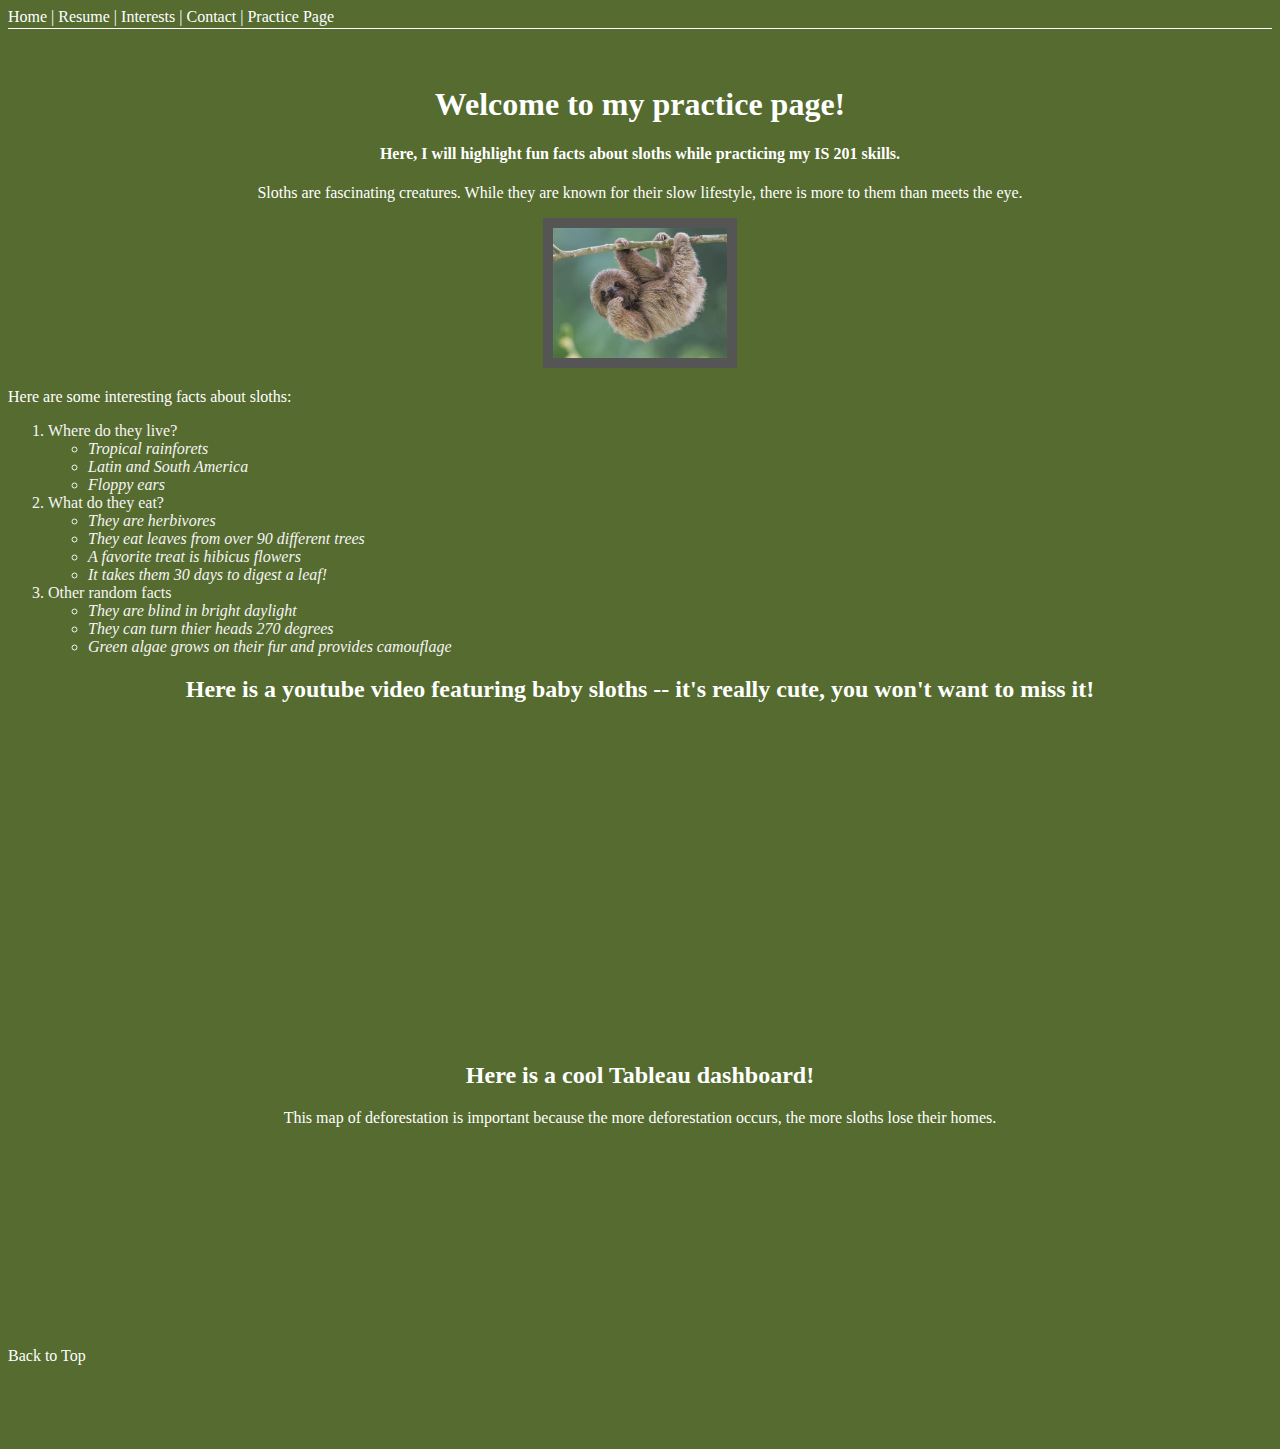
<file: practice.html>
<!DOCTYPE html>
<html lang="en">
<head>
    <meta charset="utf-8">
    <meta http-equiv="X-UAComptaible" content="IE=edge">
    <meta name="viewport" content="width=deivce-width, initial-scale=1.0">
    <meta name="description" content="Ana's website where you can learn more about her work">
    <link href="css/stylespractice.css" rel="stylesheet" />
    <link href="css/positioning.css" rel="stylesheet">
    <title>Anna Larsen's Homepage</title>
</head>
    
<body>
    <div class="common header" id="#top">
    <a href="index.html">Home</a> | 
    <a href="experience1.html">Resume</a> | 
    <a href="skills.html">Interests</a> |
    <a href="contact.html">Contact</a> |
    <a href="#">Practice Page </a>
    </div>
    <div class="common mainbody">
        <br><br>
        <h1>Welcome to my practice page!</h1>
        <h4> Here, I will highlight fun facts about sloths while practicing my IS 201 skills.</h4>
        <p>Sloths are fascinating creatures. While they are known for their slow lifestyle, there is more to them than meets the eye. </p>
        <img src="assets/img/sloth.jpeg"  height="130" alt="sloth hanging from tree">
    </div>
    <div>
    <p>Here are some interesting facts about sloths: </p>
    <ol> 
        <li> Where do they live? </li>
            <ul class="listitalics"> 
                <li> Tropical rainforets</li>
                <li>Latin and South America</li>
                <li> Floppy ears</li>
            </ul>
        <li>What do they eat? </li>
            <ul class="listitalics">
                <li>They are herbivores</li>
                <li> They eat leaves from over 90 different trees</li>
                <li>A favorite treat is hibicus flowers</li>
                <li>It takes them 30 days to digest a leaf!</li>
            </ul>
        <li>Other random facts </li>
            <ul class="listitalics">
                <li>They are blind in bright daylight</li>
                <li>They can turn thier heads 270 degrees</li>
                <li>Green algae grows on their fur and provides camouflage</li>
            </ul>
            
        </ol>
    </div>
    <div class="common mainbody"> 
        <h2>Here is a youtube video featuring baby sloths -- it's really cute, you won't want to miss it!</h2>
            <iframe width="560" height="315" src="https://www.youtube.com/embed/xrlgfC0SJ9g?si=feGmhf-ZUhSPOSce" title="YouTube video player" frameborder="0" allow="accelerometer; autoplay; clipboard-write; encrypted-media; gyroscope; picture-in-picture; web-share" referrerpolicy="strict-origin-when-cross-origin" allowfullscreen></iframe>
        <h2> Here is a cool Tableau dashboard!</h2>
        <p> This map of deforestation is important because the more deforestation occurs, the more sloths lose their homes. </p>
            <div class='tableauPlaceholder' id='viz1712770925737' style='position: relative'><noscript><a href='#'><img alt='Deforestation ' src='https:&#47;&#47;public.tableau.com&#47;static&#47;images&#47;HK&#47;HKXRFGD6M&#47;1_rss.png' style='border: none' /></a></noscript><object class='tableauViz'  style='display:none;'><param name='host_url' value='https%3A%2F%2Fpublic.tableau.com%2F' /> <param name='embed_code_version' value='3' /> <param name='path' value='shared&#47;HKXRFGD6M' /> <param name='toolbar' value='yes' /><param name='static_image' value='https:&#47;&#47;public.tableau.com&#47;static&#47;images&#47;HK&#47;HKXRFGD6M&#47;1.png' /> <param name='animate_transition' value='yes' /><param name='display_static_image' value='yes' /><param name='display_spinner' value='yes' /><param name='display_overlay' value='yes' /><param name='display_count' value='yes' /><param name='language' value='en-US' /></object></div>                
            <script type='text/javascript'>                   
             var divElement = document.getElementById('viz1712770925737');                   
            var vizElement = divElement.getElementsByTagName('object')[0];                   
            if ( divElement.offsetWidth > 800 ) { vizElement.style.width='1324px';vizElement.style.height='1695px';} else if ( divElement.offsetWidth > 500 ) { vizElement.style.width='1324px';vizElement.style.height='1695px';} else { vizElement.style.width='100%';vizElement.style.height='2127px';}                     
            var scriptElement = document.createElement('script');                   
             scriptElement.src = 'https://public.tableau.com/javascripts/api/viz_v1.js';                    
             vizElement.parentNode.insertBefore(scriptElement, vizElement);       
             </script>
            
    </div>
</body>
    <div>
        <p>&nbsp;</p>
        <p>&nbsp;</p>
        <p>&nbsp;</p>
        <p>&nbsp;</p>
        <p>&nbsp;</p>
        <p>&nbsp;</p>
        <a href="#top">Back to Top</a>
        <p>&nbsp;</p>
        <p>&nbsp;</p>
     </div>
</html>
</file>
<file: css/stylespractice.css>
h1 {font-family:Georgia, 'Times New Roman', Times, serif; color:white}
 h2, h3, h4, h5 {font-family: Georgia, 'Times New Roman', Times, serif; color: white;}

p {font-family: Georgia, 'Times New Roman', Times, serif; color:white}

body {background-color: darkolivegreen; color:white}

a {font-family: Georgia, 'Times New Roman', Times, serif; color: white; text-decoration: none;}
a:hover {font-size: larger; font-weight: bold; }

li {font-family: Georgia, 'Times New Roman', Times, serif; color: whitesmoke;}

.underline {text-decoration: underline;}

.listitalics {font-style: italic;}

img {border: 10px solid #555}
</file>
<file: css/positioning.css>
.header {
    top: 5px;
    left: 5px;
    right: 5px;
    height: 20px;
    z-index: 2;
    border-bottom: solid 1px white; 
    }

.mainbody {
        top: 114px;
        left:114px;
        right:114px;
        bottom:39px;
        text-align: center;
    }
.leftmenu {
    top: 114px;
    left: 5px;
    width: 100px;
    bottom: 39px;
    z-index: 1;
    padding-top: 140px;
    border-right: solid 1px white;
    padding-right: 5px;
}

.footer {
    bottom: 10px;
    left: 5px;
    right: 5px;
    height: 100px;
    font-size: 8px;
    color: white;
    text-align: center;
    padding-top: 15px;
    position: fixed;
}
</file>
